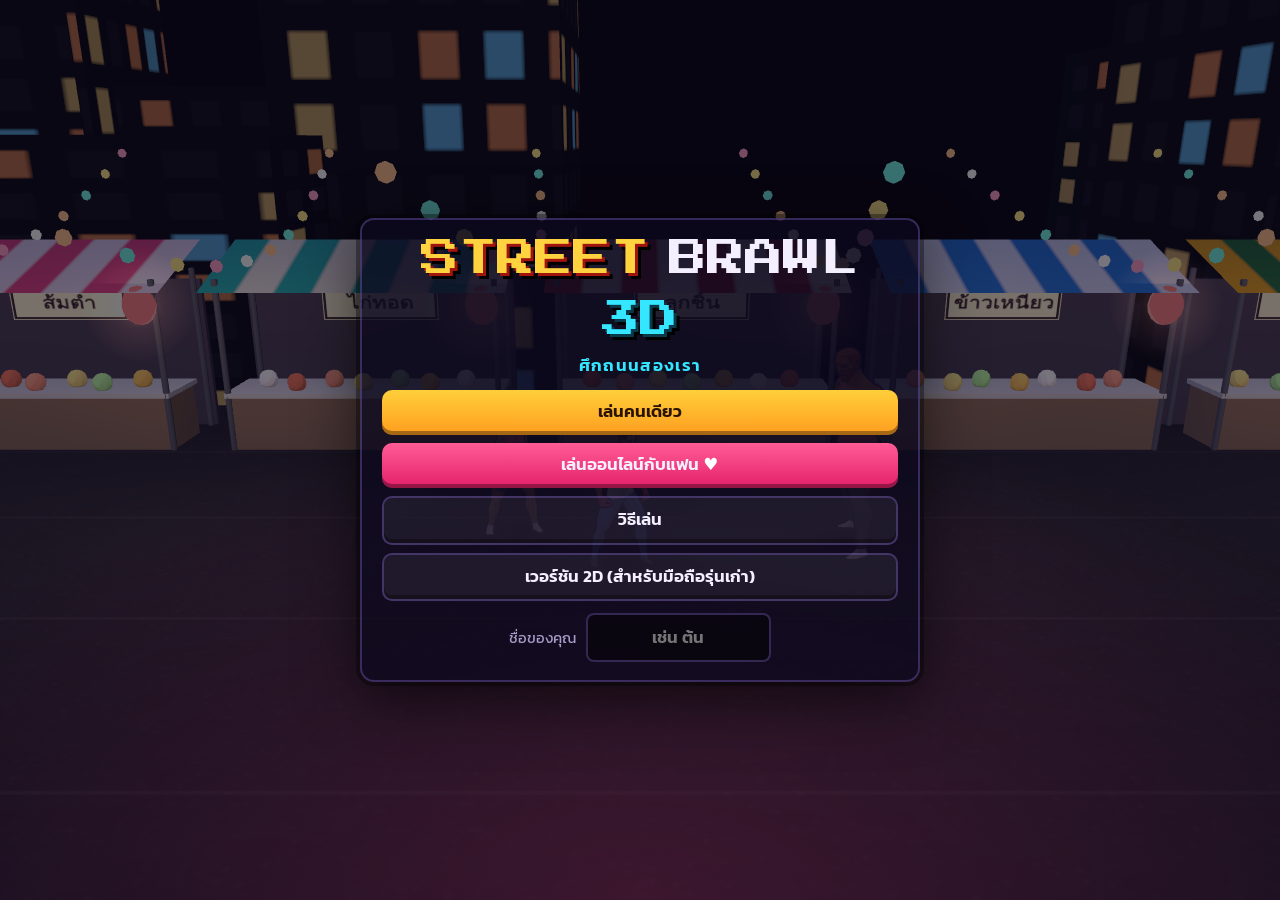
<file: index.html>
<!doctype html>
<html lang="th">
<head>
<meta charset="utf-8">
<meta name="viewport" content="width=device-width,initial-scale=1,maximum-scale=1,user-scalable=no,viewport-fit=cover">
<meta name="apple-mobile-web-app-capable" content="yes">
<meta name="mobile-web-app-capable" content="yes">
<meta name="apple-mobile-web-app-status-bar-style" content="black-translucent">
<meta name="apple-mobile-web-app-title" content="Street Brawl">
<meta name="theme-color" content="#0b0814">
<title>Street Brawl</title>
<link rel="manifest" href="manifest.json">
<link rel="apple-touch-icon" href="icon-180.png">
<link rel="icon" href="icon-180.png">
<link rel="preconnect" href="https://fonts.googleapis.com">
<link rel="preconnect" href="https://fonts.gstatic.com" crossorigin>
<link rel="stylesheet" href="https://fonts.googleapis.com/css2?family=Kanit:wght@400;600;800&family=Press+Start+2P&display=swap">
<link rel="stylesheet" href="css/style.css">
<style>#game{background:transparent} .char canvas{image-rendering:auto}</style>
</head>
<body>
<canvas id="game3d" aria-hidden="true"></canvas>
<canvas id="game" aria-label="Street Brawl 3D"></canvas>

<!-- in-game corner buttons -->
<div id="corner" hidden>
  <button id="btnPause" class="mini" aria-label="หยุดเกม">
    <svg viewBox="0 0 24 24"><rect x="6" y="5" width="4" height="14" rx="1"/><rect x="14" y="5" width="4" height="14" rx="1"/></svg>
  </button>
</div>

<!-- touch controls -->
<div id="touch" hidden>
  <div id="stickZone"><div id="stickBase"><div id="stickKnob"></div></div></div>
  <div id="pads">
    <button class="pad pad-sp2" data-b="sp2" aria-label="เตะหมุน">
      <svg viewBox="0 0 48 48"><path d="M24 6a18 18 0 1017 12h-5a13 13 0 11-4-7l-5 5h14V2l-5 5a18 18 0 00-12-1z"/></svg>
      <span>หมุน</span>
    </button>
    <button class="pad pad-sp" data-b="sp" aria-label="ท่าพิเศษ">
      <svg viewBox="0 0 48 48"><path d="M24 4l5.6 12.4L43 18l-10 9.4L35.6 41 24 34.2 12.4 41 15 27.4 5 18l13.4-1.6z"/></svg>
      <span>พิเศษ</span>
    </button>
    <button class="pad pad-grab" data-b="grab" aria-label="จับ">
      <svg viewBox="0 0 48 48"><path d="M14 22V12a3 3 0 016 0v8V9a3 3 0 016 0v11V11a3 3 0 016 0v12-6a3 3 0 016 0v13c0 8-6 14-14 14h-2c-6 0-9-3-12-8l-5-8a3 3 0 015-3l4 5z"/></svg>
      <span>จับ</span>
    </button>
    <button class="pad pad-jmp" data-b="jmp" aria-label="กระโดด">
      <svg viewBox="0 0 48 48"><path d="M24 6L8 24h10v16h12V24h10z"/></svg>
      <span>โดด</span>
    </button>
    <button class="pad pad-atk" data-b="atk" aria-label="ตี">
      <svg viewBox="0 0 48 48"><path d="M12 20c0-3 2-5 5-5h2v-2c0-2 2-4 4-4s4 2 4 4v1c1-1 2-2 4-2 2 0 4 2 4 4v1c1-1 2-1 3-1 2 0 4 2 4 4v8c0 8-6 14-14 14h-3c-7 0-13-6-13-13z"/></svg>
      <span>ตี</span>
    </button>
  </div>
</div>

<!-- screens -->
<section id="scrTitle" class="scr">
  <div class="panel title-panel">
    <h1 class="logo"><span>STREET</span><span>BRAWL</span><span class="tag3d">3D</span></h1>
    <p class="tag">ศึกถนนสองเรา</p>
    <div class="menu">
      <button class="btn btn-main" id="goSolo">เล่นคนเดียว</button>
      <button class="btn btn-love" id="goOnline">เล่นออนไลน์กับแฟน <span class="heart">♥</span></button>
      <button class="btn btn-ghost" id="goHelp">วิธีเล่น</button>
      <a class="btn btn-ghost link-btn" href="2d.html">เวอร์ชัน 2D (สำหรับมือถือรุ่นเก่า)</a>
    </div>
    <label class="name-row">ชื่อของคุณ
      <input id="inName" maxlength="10" autocomplete="off" placeholder="เช่น ต้น">
    </label>
    <p class="hint" id="installHint">iPhone: กดปุ่มแชร์ใน Safari แล้วเลือก "เพิ่มไปยังหน้าจอโฮม" เพื่อเล่นเต็มจอ</p>
  </div>
</section>

<section id="scrHelp" class="scr" hidden>
  <div class="panel">
    <h2>วิธีเล่น</h2>
    <ul class="help">
      <li><b>ตี</b> กดรัวได้ 4 จังหวะ: แย็บ ต่อยตรง ฟันมือ แล้วปิดท้ายจนศัตรูล้ม</li>
      <li><b>อาวุธ</b> เดินทับไม้เบสบอลหรือท่อเหล็กเพื่อเก็บ กด <b>ตี</b> เพื่อฟาด กด <b>จับ</b> เพื่อขว้าง ฟาดประมาณ 10 ครั้งอาวุธจะหัก</li>
      <li><b>กลิ้งหลบ</b> โยกจอยลงค้างไว้แล้วกด <b>โดด</b> ระหว่างกลิ้งศัตรูตีไม่โดน</li>
      <li><b>ยั่ว</b> ตอนไม่มีศัตรูใกล้ กด <b>จับ</b> ค้างไว้ เติมแถบ Super</li>
      <li><b>เลเวล</b> ตีศัตรูเพื่อเก็บ EXP เลเวลบันทึกไว้ในเครื่อง เลเวล 10 ขึ้นไป ท่า Super จะมีสัตว์เลี้ยงช่วย</li>
      <li><b>สัตว์เลี้ยง</b> เลือกได้ที่หน้าเลือกตัวละคร มันช่วยสู้เองและวิวัฒนาการ 3 ร่างจากเล็กไปใหญ่</li>
      <li><b>โดด</b> แล้วกด <b>ตี</b> กลางอากาศ เป็นกระโดดเตะ</li>
      <li><b>จับ</b> เมื่อยืนชิดศัตรู กด <b>ตี</b> เพื่อเข่า แล้วกด <b>จับ</b> อีกครั้งเพื่อทุ่มใส่ศัตรูตัวอื่น</li>
      <li><b>หมุน</b> เตะหมุนพายุ กวาดศัตรูทั้งซ้ายและขวาให้ล้ม ใช้เลือดเล็กน้อย</li>
      <li><b>พิเศษ</b> เตะพุ่งทะลวง ใช้เลือดนิดหน่อย ถ้าแถบสีเหลืองเต็ม จะกลายเป็น <b>SUPER</b> กวาดทั้งจอ</li>
      <li>ทุบถังน้ำมันเพื่อหาพิซซ่ากับของเติมเลือด</li>
    </ul>
    <p class="keys">คีย์บอร์ด: ลูกศร/WASD เดิน · J ตี · K โดด · L จับ · I พิเศษ · U หมุน · Esc หยุด</p>
    <button class="btn btn-main" data-back>กลับ</button>
  </div>
</section>

<section id="scrSelect" class="scr" hidden>
  <div class="panel">
    <h2>เลือกตัวละคร</h2>
    <div class="chars" id="soloChars"></div>
    <div class="pet-row" id="petSolo">
      <span class="pet-label">สัตว์เลี้ยง</span>
      <button class="btn btn-ghost small pet-prev" aria-label="สัตว์เลี้ยงก่อนหน้า">◀</button>
      <canvas class="pet-thumb" width="160" height="110"></canvas>
      <div class="pet-info"><b class="pet-name">-</b><small class="pet-sub">-</small></div>
      <button class="btn btn-ghost small pet-next" aria-label="สัตว์เลี้ยงถัดไป">▶</button>
    </div>
    <p class="my-level hint"></p>
    <div class="menu">
      <button class="btn btn-main" id="btnSoloGo">เริ่มเล่น</button>
      <button class="btn btn-ghost" data-back>กลับ</button>
    </div>
  </div>
</section>

<section id="scrOnline" class="scr" hidden>
  <div class="panel">
    <h2>เล่นออนไลน์</h2>
    <div class="two">
      <div class="card">
        <h3>สร้างห้อง</h3>
        <p>ได้รหัส 4 หลัก แล้วส่งรหัสให้แฟน</p>
        <button class="btn btn-main" id="btnHost">สร้างห้อง</button>
      </div>
      <div class="card">
        <h3>เข้าห้อง</h3>
        <input id="inCode" inputmode="numeric" pattern="[0-9]*" maxlength="4" placeholder="รหัส 4 หลัก" autocomplete="off">
        <button class="btn btn-love" id="btnJoin">เข้าห้อง</button>
      </div>
    </div>
    <p class="status" id="onlineMsg" role="status"></p>
    <button class="btn btn-ghost" data-back>กลับ</button>
  </div>
</section>

<section id="scrLobby" class="scr" hidden>
  <div class="panel">
    <h2>ห้อง <span class="code" id="lobbyCode">----</span></h2>
    <div class="share-row" id="shareRow">
      <button class="btn btn-ghost small" id="btnShare">ส่งรหัสให้แฟน</button>
    </div>
    <div class="slots">
      <div class="slot p1"><span class="dot"></span><b id="slot1">-</b><small id="slot1c">ผู้เล่น 1</small></div>
      <div class="slot p2"><span class="dot"></span><b id="slot2">รอแฟนเข้าห้อง…</b><small id="slot2c">ผู้เล่น 2</small></div>
    </div>
    <div class="pick-row"><span>ตัวละครของคุณ</span><div class="chars small" id="lobbyChars"></div></div>
    <div class="pet-row" id="petLobby">
      <span class="pet-label">สัตว์เลี้ยง</span>
      <button class="btn btn-ghost small pet-prev" aria-label="สัตว์เลี้ยงก่อนหน้า">◀</button>
      <canvas class="pet-thumb" width="160" height="110"></canvas>
      <div class="pet-info"><b class="pet-name">-</b><small class="pet-sub">-</small></div>
      <button class="btn btn-ghost small pet-next" aria-label="สัตว์เลี้ยงถัดไป">▶</button>
    </div>
    <p class="my-level hint"></p>
    <p class="status" id="lobbyMsg" role="status"></p>
    <div class="menu">
      <button class="btn btn-main" id="btnStart" disabled>เริ่มเกม</button>
      <button class="btn btn-ghost" id="btnLeave">ออกจากห้อง</button>
    </div>
  </div>
</section>

<section id="scrPause" class="scr" hidden>
  <div class="panel">
    <h2>หยุดเกม</h2>
    <div class="menu">
      <button class="btn btn-main" id="btnResume">เล่นต่อ</button>
      <button class="btn btn-ghost" id="btnSound">เสียง: เปิด</button>
      <button class="btn btn-ghost" id="btnQuit">กลับหน้าแรก</button>
    </div>
  </div>
</section>

<section id="scrOver" class="scr" hidden>
  <div class="panel">
    <h2 id="overTitle">GAME OVER</h2>
    <p id="overText"></p>
    <div class="menu" id="overMenu">
      <button class="btn btn-main" id="btnContinue">เล่นต่อ</button>
      <button class="btn btn-ghost" id="btnOverQuit">กลับหน้าแรก</button>
    </div>
  </div>
</section>

<div id="rotate" hidden>
  <svg viewBox="0 0 64 64" aria-hidden="true"><rect x="20" y="8" width="24" height="44" rx="4"/><path d="M50 40a18 18 0 01-18 18" /><path d="M32 54l0 6 6-2"/></svg>
  <p>หมุนโทรศัพท์เป็นแนวนอน</p>
</div>
<div id="loading">กำลังโหลด…</div>
<div id="toast" role="status" hidden></div>

<script src="js/vendor/peerjs.min.js"></script>
<script src="js/vendor/three.min.js"></script>
<script src="js/vendor/GLTFLoader.js"></script>
<script src="js/vendor/SkeletonUtils.js"></script>
<script src="js/data.js"></script>
<script src="js/assets.js"></script>
<script src="js/audio.js"></script>
<script src="js/input.js"></script>
<script src="js/sim.js"></script>
<script src="js/render.js"></script>
<script src="js/net.js"></script>
<script src="js/render3d.js"></script>
<script src="js/main.js"></script>
</body>
</html>
</file>
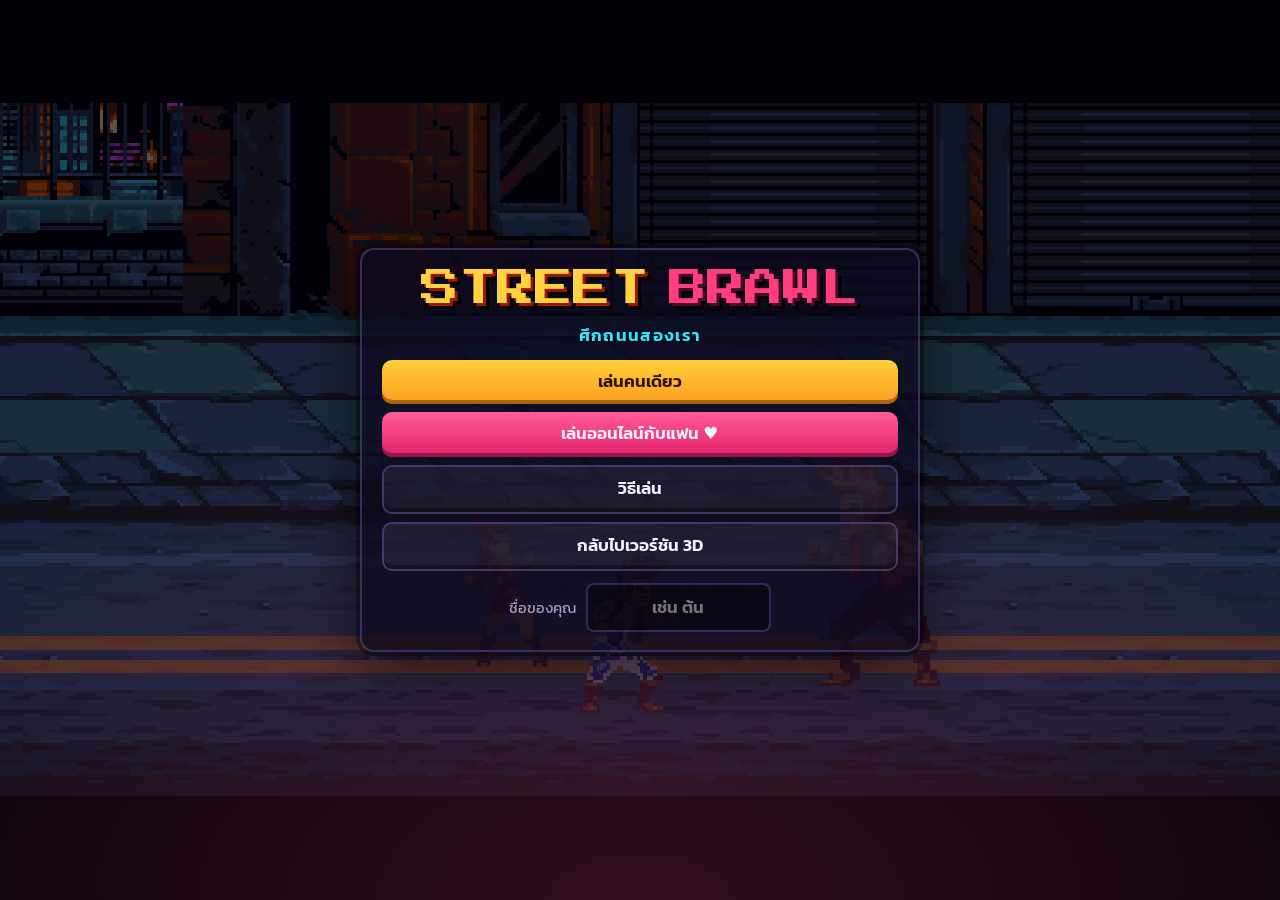
<file: 2d.html>
<!doctype html>
<html lang="th">
<head>
<meta charset="utf-8">
<meta name="viewport" content="width=device-width,initial-scale=1,maximum-scale=1,user-scalable=no,viewport-fit=cover">
<meta name="apple-mobile-web-app-capable" content="yes">
<meta name="mobile-web-app-capable" content="yes">
<meta name="apple-mobile-web-app-status-bar-style" content="black-translucent">
<meta name="apple-mobile-web-app-title" content="Street Brawl">
<meta name="theme-color" content="#0b0814">
<title>Street Brawl 2D</title>
<link rel="manifest" href="manifest.json">
<link rel="apple-touch-icon" href="icon-180.png">
<link rel="icon" href="icon-180.png">
<link rel="preconnect" href="https://fonts.googleapis.com">
<link rel="preconnect" href="https://fonts.gstatic.com" crossorigin>
<link rel="stylesheet" href="https://fonts.googleapis.com/css2?family=Kanit:wght@400;600;800&family=Press+Start+2P&display=swap">
<link rel="stylesheet" href="css/style.css">
</head>
<body>
<canvas id="game" aria-label="Street Brawl"></canvas>

<!-- in-game corner buttons -->
<div id="corner" hidden>
  <button id="btnPause" class="mini" aria-label="หยุดเกม">
    <svg viewBox="0 0 24 24"><rect x="6" y="5" width="4" height="14" rx="1"/><rect x="14" y="5" width="4" height="14" rx="1"/></svg>
  </button>
</div>

<!-- touch controls -->
<div id="touch" hidden>
  <div id="stickZone"><div id="stickBase"><div id="stickKnob"></div></div></div>
  <div id="pads">
    <button class="pad pad-sp2" data-b="sp2" aria-label="เตะหมุน">
      <svg viewBox="0 0 48 48"><path d="M24 6a18 18 0 1017 12h-5a13 13 0 11-4-7l-5 5h14V2l-5 5a18 18 0 00-12-1z"/></svg>
      <span>หมุน</span>
    </button>
    <button class="pad pad-sp" data-b="sp" aria-label="ท่าพิเศษ">
      <svg viewBox="0 0 48 48"><path d="M24 4l5.6 12.4L43 18l-10 9.4L35.6 41 24 34.2 12.4 41 15 27.4 5 18l13.4-1.6z"/></svg>
      <span>พิเศษ</span>
    </button>
    <button class="pad pad-grab" data-b="grab" aria-label="จับ">
      <svg viewBox="0 0 48 48"><path d="M14 22V12a3 3 0 016 0v8V9a3 3 0 016 0v11V11a3 3 0 016 0v12-6a3 3 0 016 0v13c0 8-6 14-14 14h-2c-6 0-9-3-12-8l-5-8a3 3 0 015-3l4 5z"/></svg>
      <span>จับ</span>
    </button>
    <button class="pad pad-jmp" data-b="jmp" aria-label="กระโดด">
      <svg viewBox="0 0 48 48"><path d="M24 6L8 24h10v16h12V24h10z"/></svg>
      <span>โดด</span>
    </button>
    <button class="pad pad-atk" data-b="atk" aria-label="ตี">
      <svg viewBox="0 0 48 48"><path d="M12 20c0-3 2-5 5-5h2v-2c0-2 2-4 4-4s4 2 4 4v1c1-1 2-2 4-2 2 0 4 2 4 4v1c1-1 2-1 3-1 2 0 4 2 4 4v8c0 8-6 14-14 14h-3c-7 0-13-6-13-13z"/></svg>
      <span>ตี</span>
    </button>
  </div>
</div>

<!-- screens -->
<section id="scrTitle" class="scr">
  <div class="panel title-panel">
    <h1 class="logo"><span>STREET</span><span>BRAWL</span></h1>
    <p class="tag">ศึกถนนสองเรา</p>
    <div class="menu">
      <button class="btn btn-main" id="goSolo">เล่นคนเดียว</button>
      <button class="btn btn-love" id="goOnline">เล่นออนไลน์กับแฟน <span class="heart">♥</span></button>
      <button class="btn btn-ghost" id="goHelp">วิธีเล่น</button>
      <a class="btn btn-ghost link-btn" href="index.html">กลับไปเวอร์ชัน 3D</a>
    </div>
    <label class="name-row">ชื่อของคุณ
      <input id="inName" maxlength="10" autocomplete="off" placeholder="เช่น ต้น">
    </label>
    <p class="hint" id="installHint">iPhone: กดปุ่มแชร์ใน Safari แล้วเลือก "เพิ่มไปยังหน้าจอโฮม" เพื่อเล่นเต็มจอ</p>
  </div>
</section>

<section id="scrHelp" class="scr" hidden>
  <div class="panel">
    <h2>วิธีเล่น</h2>
    <ul class="help">
      <li><b>ตี</b> กดรัวได้ 4 จังหวะ: แย็บ ต่อยตรง ฟันมือ แล้วปิดท้ายจนศัตรูล้ม</li>
      <li><b>อาวุธ</b> เดินทับไม้เบสบอลหรือท่อเหล็กเพื่อเก็บ กด <b>ตี</b> เพื่อฟาด กด <b>จับ</b> เพื่อขว้าง ฟาดประมาณ 10 ครั้งอาวุธจะหัก</li>
      <li><b>กลิ้งหลบ</b> โยกจอยลงค้างไว้แล้วกด <b>โดด</b> ระหว่างกลิ้งศัตรูตีไม่โดน</li>
      <li><b>ยั่ว</b> ตอนไม่มีศัตรูใกล้ กด <b>จับ</b> ค้างไว้ เติมแถบ Super</li>
      <li><b>โดด</b> แล้วกด <b>ตี</b> กลางอากาศ เป็นกระโดดเตะ</li>
      <li><b>จับ</b> เมื่อยืนชิดศัตรู กด <b>ตี</b> เพื่อเข่า แล้วกด <b>จับ</b> อีกครั้งเพื่อทุ่มใส่ศัตรูตัวอื่น</li>
      <li><b>หมุน</b> เตะหมุนพายุ กวาดศัตรูทั้งซ้ายและขวาให้ล้ม ใช้เลือดเล็กน้อย</li>
      <li><b>พิเศษ</b> เตะพุ่งทะลวง ใช้เลือดนิดหน่อย ถ้าแถบสีเหลืองเต็ม จะกลายเป็น <b>SUPER</b> กวาดทั้งจอ</li>
      <li>ทุบถังน้ำมันเพื่อหาพิซซ่ากับของเติมเลือด</li>
    </ul>
    <p class="keys">คีย์บอร์ด: ลูกศร/WASD เดิน · J ตี · K โดด · L จับ · I พิเศษ · U หมุน · Esc หยุด</p>
    <button class="btn btn-main" data-back>กลับ</button>
  </div>
</section>

<section id="scrSelect" class="scr" hidden>
  <div class="panel">
    <h2>เลือกตัวละคร</h2>
    <div class="chars" id="soloChars"></div>
    <div class="menu">
      <button class="btn btn-main" id="btnSoloGo">เริ่มเล่น</button>
      <button class="btn btn-ghost" data-back>กลับ</button>
    </div>
  </div>
</section>

<section id="scrOnline" class="scr" hidden>
  <div class="panel">
    <h2>เล่นออนไลน์</h2>
    <div class="two">
      <div class="card">
        <h3>สร้างห้อง</h3>
        <p>ได้รหัส 4 หลัก แล้วส่งรหัสให้แฟน</p>
        <button class="btn btn-main" id="btnHost">สร้างห้อง</button>
      </div>
      <div class="card">
        <h3>เข้าห้อง</h3>
        <input id="inCode" inputmode="numeric" pattern="[0-9]*" maxlength="4" placeholder="รหัส 4 หลัก" autocomplete="off">
        <button class="btn btn-love" id="btnJoin">เข้าห้อง</button>
      </div>
    </div>
    <p class="status" id="onlineMsg" role="status"></p>
    <button class="btn btn-ghost" data-back>กลับ</button>
  </div>
</section>

<section id="scrLobby" class="scr" hidden>
  <div class="panel">
    <h2>ห้อง <span class="code" id="lobbyCode">----</span></h2>
    <div class="share-row" id="shareRow">
      <button class="btn btn-ghost small" id="btnShare">ส่งรหัสให้แฟน</button>
    </div>
    <div class="slots">
      <div class="slot p1"><span class="dot"></span><b id="slot1">-</b><small id="slot1c">ผู้เล่น 1</small></div>
      <div class="slot p2"><span class="dot"></span><b id="slot2">รอแฟนเข้าห้อง…</b><small id="slot2c">ผู้เล่น 2</small></div>
    </div>
    <div class="pick-row"><span>ตัวละครของคุณ</span><div class="chars small" id="lobbyChars"></div></div>
    <p class="status" id="lobbyMsg" role="status"></p>
    <div class="menu">
      <button class="btn btn-main" id="btnStart" disabled>เริ่มเกม</button>
      <button class="btn btn-ghost" id="btnLeave">ออกจากห้อง</button>
    </div>
  </div>
</section>

<section id="scrPause" class="scr" hidden>
  <div class="panel">
    <h2>หยุดเกม</h2>
    <div class="menu">
      <button class="btn btn-main" id="btnResume">เล่นต่อ</button>
      <button class="btn btn-ghost" id="btnSound">เสียง: เปิด</button>
      <button class="btn btn-ghost" id="btnQuit">กลับหน้าแรก</button>
    </div>
  </div>
</section>

<section id="scrOver" class="scr" hidden>
  <div class="panel">
    <h2 id="overTitle">GAME OVER</h2>
    <p id="overText"></p>
    <div class="menu" id="overMenu">
      <button class="btn btn-main" id="btnContinue">เล่นต่อ</button>
      <button class="btn btn-ghost" id="btnOverQuit">กลับหน้าแรก</button>
    </div>
  </div>
</section>

<div id="rotate" hidden>
  <svg viewBox="0 0 64 64" aria-hidden="true"><rect x="20" y="8" width="24" height="44" rx="4"/><path d="M50 40a18 18 0 01-18 18" /><path d="M32 54l0 6 6-2"/></svg>
  <p>หมุนโทรศัพท์เป็นแนวนอน</p>
</div>
<div id="loading">กำลังโหลด…</div>
<div id="toast" role="status" hidden></div>

<script src="js/vendor/peerjs.min.js"></script>
<script src="js/data.js"></script>
<script src="js/assets.js"></script>
<script src="js/audio.js"></script>
<script src="js/input.js"></script>
<script src="js/sim.js"></script>
<script src="js/render.js"></script>
<script src="js/net.js"></script>
<script src="js/main.js"></script>
</body>
</html>
</file>
<file: css/style.css>
:root {
  --bg: #0b0814;
  --panel: rgba(17, 11, 36, 0.9);
  --line: rgba(160, 130, 255, 0.28);
  --pink: #ff3d7f;
  --cyan: #34e6ff;
  --gold: #ffd23f;
  --text: #f4efff;
  --muted: #a99cc9;
  --thai: "Kanit", system-ui, sans-serif;
  --pixel: "Press Start 2P", "Kanit", monospace;
  color-scheme: dark;
}
* { box-sizing: border-box; -webkit-tap-highlight-color: transparent; }
html, body { margin: 0; height: 100%; background: var(--bg); color: var(--text); overflow: hidden; }
body { font-family: var(--thai); -webkit-user-select: none; user-select: none; touch-action: none; overscroll-behavior: none; }
[hidden] { display: none !important; }

#game3d { position: fixed; left: 0; top: 0; width: 100vw; height: 100vh; height: 100lvh; display: block; }
html { background: #000; }
#game { position: fixed; inset: 0; width: 100vw; height: 100vh; height: 100dvh; display: block; image-rendering: pixelated; image-rendering: crisp-edges; background: #000; }

/* ---------- screens ---------- */
.scr { position: fixed; inset: 0; display: grid; place-items: center; overflow: auto; z-index: 20;
  padding: max(12px, env(safe-area-inset-top)) max(16px, env(safe-area-inset-right)) max(12px, env(safe-area-inset-bottom)) max(16px, env(safe-area-inset-left));
  background: radial-gradient(120% 90% at 50% 100%, rgba(255, 61, 127, 0.18), transparent 60%), rgba(8, 5, 18, 0.55); }
.panel { width: min(560px, 100%); background: var(--panel); border: 2px solid var(--line); border-radius: 14px; padding: 18px 20px;
  box-shadow: 0 0 0 4px rgba(0,0,0,.35), 0 18px 60px rgba(0,0,0,.6); display: grid; gap: 12px; text-align: center; }
.title-panel { background: rgba(14, 9, 30, 0.78); }
h1, h2, h3 { margin: 0; font-weight: 800; text-wrap: balance; }
h2 { font-size: 1.35rem; letter-spacing: .02em; }
h3 { font-size: 1rem; }
p { margin: 0; }

.logo { font-family: var(--pixel); font-weight: 400; line-height: 1.1; display: flex; justify-content: center; gap: .5em; flex-wrap: wrap;
  font-size: clamp(1.4rem, 6vw, 2.4rem); }
.logo span:first-child { color: var(--gold); text-shadow: 3px 3px 0 #a0160f, 6px 6px 0 #000; }
.logo span:last-child { color: var(--pink); text-shadow: 3px 3px 0 #4a0a2a, 6px 6px 0 #000; }
.tag { font-size: 1.05rem; color: var(--cyan); letter-spacing: .08em; font-weight: 600; }

.menu { display: grid; gap: 8px; }
.btn { font: 600 1.05rem/1 var(--thai); color: var(--text); border: 0; border-radius: 10px; padding: 14px 16px; cursor: pointer;
  background: #2a1f4a; box-shadow: inset 0 -4px 0 rgba(0,0,0,.35); transition: transform .08s, filter .15s; }
.btn:active { transform: translateY(2px); box-shadow: inset 0 -2px 0 rgba(0,0,0,.35); }
.btn:focus-visible, input:focus-visible { outline: 3px solid var(--cyan); outline-offset: 2px; }
.btn:disabled { opacity: .45; cursor: default; }
.btn-main { background: linear-gradient(#ffcf3a, #ff9d1f); color: #2a1400; }
.btn-love { background: linear-gradient(#ff5c95, #e4206a); }
.btn-ghost { background: rgba(255,255,255,.06); border: 2px solid var(--line); }
.btn.small { padding: 10px 14px; font-size: .95rem; }
.heart { color: #fff; }
.link-btn { display: block; text-decoration: none; text-align: center; }
.tag3d { color: var(--cyan) !important; text-shadow: 3px 3px 0 #0a3a4a, 6px 6px 0 #000 !important; }

.name-row { display: flex; align-items: center; justify-content: center; gap: 10px; color: var(--muted); font-size: .95rem; flex-wrap: wrap; }
input { font: 600 1.05rem var(--thai); color: var(--text); background: rgba(0,0,0,.45); border: 2px solid var(--line); border-radius: 8px;
  padding: 10px 12px; width: 11em; text-align: center; -webkit-user-select: text; user-select: text; }
#inCode { font-family: var(--pixel); font-size: 1.1rem; letter-spacing: .3em; width: 100%; }
.hint { color: var(--muted); font-size: .82rem; }

.two { display: grid; grid-template-columns: 1fr 1fr; gap: 10px; }
.card { background: rgba(255,255,255,.04); border: 2px solid var(--line); border-radius: 10px; padding: 12px; display: grid; gap: 8px; align-content: start; }
.card p { color: var(--muted); font-size: .9rem; }
.status { min-height: 1.4em; color: var(--gold); font-size: .95rem; }
.status.err { color: #ff8a8a; }
.code { font-family: var(--pixel); color: var(--gold); letter-spacing: .15em; margin-left: .3em; }
.share-row { display: flex; justify-content: center; }
.slots { display: grid; grid-template-columns: 1fr 1fr; gap: 10px; }
.slot { border: 2px solid var(--line); border-radius: 10px; padding: 10px; display: grid; gap: 4px; justify-items: center; background: rgba(0,0,0,.25); }
.slot small { color: var(--muted); }
.slot .dot { width: 14px; height: 14px; border-radius: 50%; }
.slot.p1 .dot { background: #ce2038; box-shadow: 0 0 10px #ce2038; }
.slot.p2 .dot { background: #4f6bff; box-shadow: 0 0 10px #4f6bff; }
.help { text-align: left; margin: 0; padding-left: 1.2em; display: grid; gap: 6px; line-height: 1.45; }
.help b { color: var(--gold); }
.keys { color: var(--muted); font-size: .85rem; }

/* ---------- character pick ---------- */
.chars { display: grid; grid-template-columns: 1fr 1fr; gap: 10px; }
.char { font: inherit; color: var(--text); background: rgba(255,255,255,.05); border: 2px solid var(--line); border-radius: 12px; padding: 8px; display: grid; justify-items: center; gap: 2px; cursor: pointer; }
.char canvas { width: 96px; height: 63px; image-rendering: pixelated; }
.char b { font-size: 1.05rem; }
.char small { color: var(--muted); font-size: .8rem; }
.char[aria-pressed="true"] { border-color: var(--gold); background: rgba(255,210,63,.12); box-shadow: 0 0 0 2px rgba(255,210,63,.25); }
.chars.small .char { padding: 4px 8px; grid-auto-flow: column; align-items: center; gap: 8px; }
.chars.small canvas { width: 64px; height: 42px; }
.pick-row { display: grid; gap: 6px; color: var(--muted); font-size: .9rem; }

.pet-row { display: grid; grid-template-columns: auto auto 1fr auto; align-items: center; gap: 8px; border: 2px solid var(--line); border-radius: 12px; padding: 6px 10px; background: rgba(255,255,255,.04); }
.pet-row .pet-label { grid-column: 1 / -1; color: var(--muted); font-size: .85rem; text-align: left; }
.pet-row .pet-thumb { width: 96px; height: 66px; }
.pet-row .pet-info { display: grid; text-align: left; gap: 2px; min-width: 0; }
.pet-row .pet-sub { color: var(--muted); font-size: .8rem; }
.pet-row .pet-prev { grid-column: 1; grid-row: 2; } .pet-row .pet-thumb { grid-column: 2; grid-row: 2; }
.pet-row .pet-info { grid-column: 3; grid-row: 2; } .pet-row .pet-next { grid-column: 4; grid-row: 2; }
.my-level { margin-top: -4px; }

/* ---------- touch controls ---------- */
#touch { position: fixed; inset: 0; z-index: 10; pointer-events: none; }
#stickZone { position: absolute; left: 0; top: 30%; bottom: 0; width: 45%; pointer-events: auto; touch-action: none; }
#stickBase { position: absolute; width: 132px; height: 132px; border-radius: 50%; left: max(28px, calc(env(safe-area-inset-left) + 12px)); bottom: max(22px, env(safe-area-inset-bottom));
  background: radial-gradient(circle, rgba(255,255,255,.06) 40%, rgba(255,255,255,.14) 41%, rgba(255,255,255,.04) 70%); border: 2px solid rgba(255,255,255,.22); transform: translate(0, 0); }
#stickKnob { position: absolute; left: 50%; top: 50%; width: 58px; height: 58px; margin: -29px 0 0 -29px; border-radius: 50%;
  background: radial-gradient(circle at 35% 30%, rgba(255,255,255,.55), rgba(180,170,230,.35)); border: 2px solid rgba(255,255,255,.5); }
#pads { position: absolute; right: max(14px, calc(env(safe-area-inset-right) + 6px)); bottom: max(12px, env(safe-area-inset-bottom)); width: 250px; height: 200px; pointer-events: none; }
.pad { position: absolute; pointer-events: auto; touch-action: none; border-radius: 50%; border: 3px solid rgba(255,255,255,.35); color: #fff;
  display: grid; place-items: center; align-content: center; gap: 0; padding: 0; font: 600 .72rem var(--thai); opacity: .82; }
.pad svg { width: 46%; height: 46%; fill: currentColor; }
.pad span { margin-top: -2px; text-shadow: 0 1px 2px #000; }
.pad.on { transform: scale(.92); opacity: 1; filter: brightness(1.25); }
.pad-atk { width: 98px; height: 98px; right: 0; bottom: 0; background: radial-gradient(circle at 35% 30%, #ffc45a, #d9761a); }
.pad-jmp { width: 78px; height: 78px; right: 108px; bottom: 6px; background: radial-gradient(circle at 35% 30%, #6fa8ff, #2a4fb8); }
.pad-grab { width: 70px; height: 70px; right: 96px; bottom: 96px; background: radial-gradient(circle at 35% 30%, #c98bff, #6a2fb0); }
.pad-sp { width: 70px; height: 70px; right: 10px; bottom: 112px; background: radial-gradient(circle at 35% 30%, #ff7a9f, #c0184e); }
.pad-sp2 { width: 62px; height: 62px; right: 180px; bottom: 94px; background: radial-gradient(circle at 35% 30%, #7fe8ff, #1a8aa8); }
.pad-sp.ready { box-shadow: 0 0 0 3px var(--gold), 0 0 22px var(--gold); }

#corner { position: fixed; z-index: 12; top: max(4px, env(safe-area-inset-top)); left: 50%; transform: translateX(-50%); display: flex; gap: 6px; }
.mini { width: 38px; height: 38px; border-radius: 10px; border: 2px solid rgba(255,255,255,.3); background: rgba(0,0,0,.45); display: grid; place-items: center; padding: 0; }
.mini svg { width: 20px; height: 20px; fill: #fff; }

#rotate { position: fixed; inset: 0; z-index: 50; background: var(--bg); display: grid; place-items: center; align-content: center; gap: 14px; text-align: center; font-size: 1.15rem; }
#rotate svg { width: 84px; height: 84px; fill: none; stroke: var(--gold); stroke-width: 3; stroke-linecap: round; }
#loading { position: fixed; inset: 0; z-index: 60; display: grid; place-items: center; background: var(--bg); font-family: var(--pixel); color: var(--gold); font-size: 14px; }
#toast { position: fixed; z-index: 40; left: 50%; top: max(52px, calc(env(safe-area-inset-top) + 44px)); transform: translateX(-50%); background: rgba(10,6,24,.9);
  border: 2px solid var(--pink); color: var(--text); border-radius: 10px; padding: 8px 14px; font-size: .95rem; max-width: 90vw; text-align: center; }

@media (max-height: 430px) {
  .panel { padding: 12px 16px; gap: 8px; }
  .btn { padding: 11px 14px; }
  .logo { font-size: 1.5rem; }
  .two, .slots { gap: 8px; }
}
@media (max-width: 520px) { .two { grid-template-columns: 1fr; } }
@media (prefers-reduced-motion: reduce) { .btn { transition: none; } }
</file>
